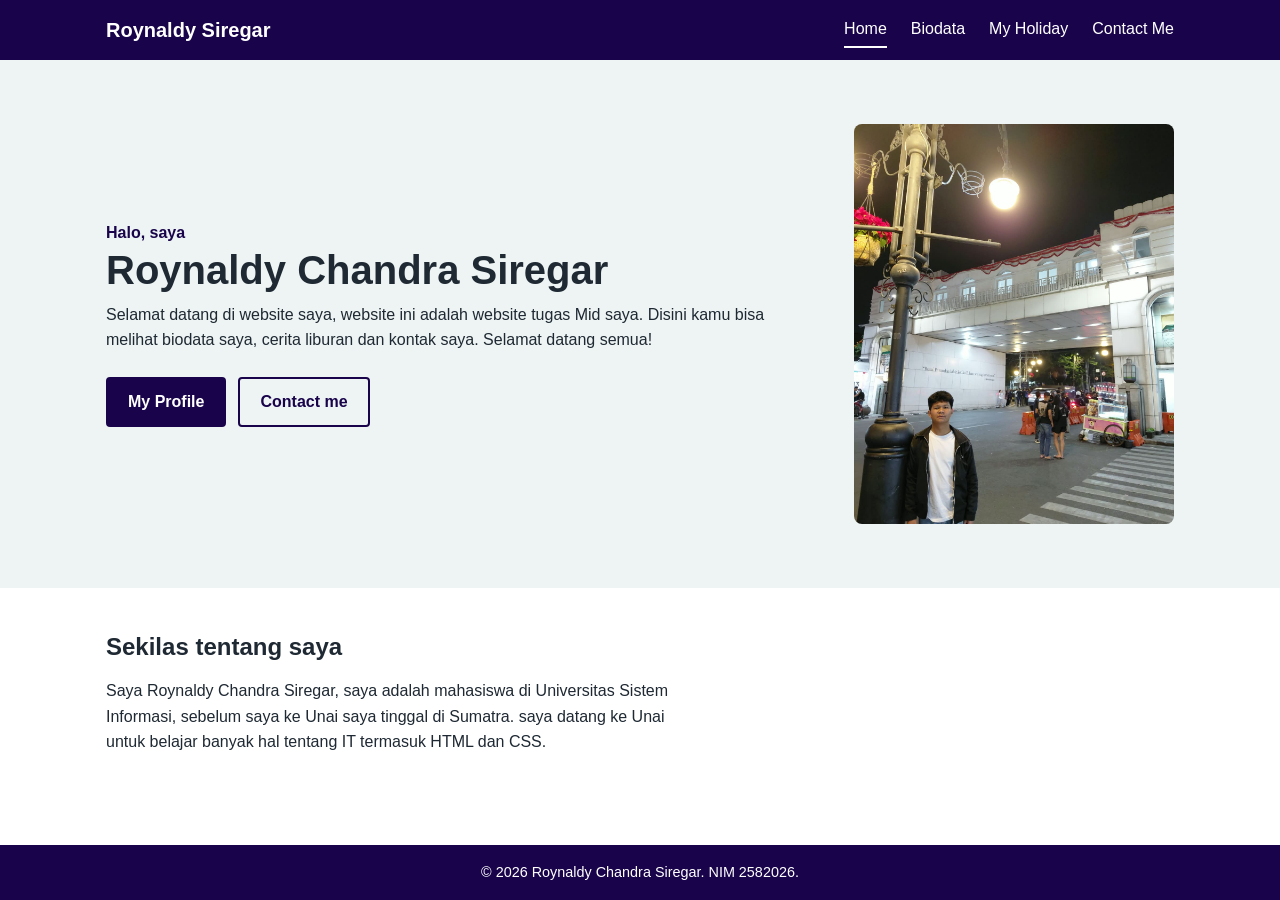
<file: index.html>
<!DOCTYPE html>
<html lang="id">
<head>
  <meta charset="UTF-8">
  <meta name="viewport" content="width=device-width, initial-scale=1.0">
  <title>Web 1 Roynaldy</title>
  <link rel="stylesheet" href="style.css">
</head>
<body>

  <header class="site-header">
    <div class="container header-inner">
      <a class="logo" href="index.html">Roynaldy Siregar</a>
      <nav>
        <ul class="nav-list">
          <li><a href="index.html" class="active">Home</a></li>
          <li><a href="biodata.html">Biodata</a></li>
          <li><a href="myHoliday.html">My Holiday</a></li>
          <li><a href="contact.html">Contact Me</a></li>
        </ul>
      </nav>
    </div>
  </header>

  <main>
    <section class="hero">
      <div class="container hero-inner">
        <div class="hero-text">
          <p class="hero-greeting">Halo, saya</p>
          <h1>Roynaldy Chandra Siregar</h1>
          <p>Selamat datang di website saya, website ini adalah website tugas Mid saya. Disini kamu bisa melihat biodata saya, cerita liburan dan kontak saya. Selamat datang semua!</p>
          <div class="button-group">
            <a class="button" href="biodata.html">My Profile</a>
            <a class="button button-outline" href="contact.html">Contact me</a>
          </div>
        </div>
        <img class="hero-image" src="profil.jpeg" alt="Foto Roy Siregar">
      </div>
    </section>

    <section class="intro">
      <div class="container">
        <h2>Sekilas tentang saya</h2>
        <p>Saya Roynaldy Chandra Siregar, saya adalah mahasiswa di Universitas Sistem Informasi, sebelum saya ke Unai saya tinggal di Sumatra.
          saya datang ke Unai untuk belajar banyak hal tentang IT termasuk HTML dan CSS.
        </p>
      </div>
    </section>
  </main>

  <footer class="site-footer">
    <div class="container">
      <p>&copy; 2026 Roynaldy Chandra Siregar. NIM 2582026.</p>
    </div>
  </footer>
</body>
</html>
</file>
<file: style.css>
* {
  box-sizing: border-box;
  margin: 0;
  padding: 0;
}

body {
  font-family: Arial, Helvetica, sans-serif;
  line-height: 1.6;
  color: #1f2933;
  background-color: #ffffff;
  min-height: 100vh;
  display: flex;
  flex-direction: column;
}

main {
  flex: 1;
}

img {
  max-width: 100%;
  height: auto;
  display: block;
}

a {
  color: inherit;
}

.container {
  width: 100%;
  max-width: 1100px;
  margin: 0 auto;
  padding: 0 1rem;
}

.site-header {
  background-color: #19044b;
  color: #ffffff;
}

.header-inner {
  display: flex;
  flex-direction: column;
  align-items: center;
  gap: 0.5rem;
  padding-top: 0.75rem;
  padding-bottom: 0.75rem;
}

.logo {
  font-size: 1.25rem;
  font-weight: bold;
  text-decoration: none;
}

.nav-list {
  display: flex;
  flex-wrap: wrap;
  justify-content: center;
  gap: 0.25rem 1rem;
  list-style: none;
}

.nav-list a {
  display: block;
  padding: 0.25rem 0;
  text-decoration: none;
  border-bottom: 2px solid transparent;
}

.nav-list a:hover,
.nav-list a.active {
  border-bottom-color: #ffffff;
}

.site-footer {
  background-color: #19044b;
  color: #ffffff;
  text-align: center;
  padding: 1rem 0;
  font-size: 0.9rem;
}

.button-group {
  display: flex;
  flex-wrap: wrap;
  gap: 0.75rem;
  margin-top: 1.5rem;
}

.button {
  display: inline-block;
  padding: 0.65rem 1.25rem;
  background-color: #19044b;
  color: #ffffff;
  border: 2px solid #19044b;
  border-radius: 4px;
  text-decoration: none;
  font-weight: bold;
}

.button:hover {
  background-color: #321478;
  border-color: #19044b;
}

.button-outline {
  background-color: transparent;
  color: #19044b;
}

.button-outline:hover {
  background-color: #19044b;
  color: #ffffff;
}

.hero {
  background-color: #eef4f3;
  padding: 2rem 0;
}

.hero-inner {
  display: flex;
  flex-direction: column;
  gap: 1.5rem;
}

.hero-greeting {
  color: #19044b;
  font-weight: bold;
}

.hero h1 {
  font-size: 1.9rem;
  line-height: 1.2;
  margin-bottom: 0.5rem;
}

.hero-image {
  width: 100%;
  max-width: 320px;
  aspect-ratio: 4 / 5;
  object-fit: cover;
  border-radius: 8px;
  margin: 0 auto;
}

.intro {
  padding: 2.5rem 0;
}

.intro h2 {
  margin-bottom: 0.75rem;
}

.intro p {
  max-width: 65ch;
  margin-bottom: 0.75rem;
}

.biodata {
  padding-top: 2rem;
  padding-bottom: 2.5rem;
}

.biodata h1 {
  margin-bottom: 1.5rem;
}

.biodata h2 {
  margin-bottom: 0.75rem;
}

.biodata section {
  margin-bottom: 2.5rem;
}

.profile {
  display: flex;
  flex-direction: column;
  align-items: center;
  gap: 1.5rem;
}

.profile-photo {
  width: 100%;
  max-width: 200px;
  aspect-ratio: 3 / 4;
  object-fit: cover;
  border-radius: 8px;
}

.profile-info {
  width: 100%;
}

.profile-info p {
  max-width: 65ch;
  margin-bottom: 0.75rem;
}

.info-list {
  display: grid;
  grid-template-columns: max-content 1fr;
  gap: 0.35rem 1rem;
  margin-bottom: 1.5rem;
}

.info-list dt {
  font-weight: bold;
}

.hobby-columns {
  display: flex;
  flex-direction: column;
  gap: 1.5rem;
}

.hobby-columns h3 {
  margin-bottom: 0.5rem;
}

.hobby-columns ol,
.hobby-columns ul {
  padding-left: 1.25rem;
}

/* Tabel akademik */
.table-wrapper {
  overflow-x: auto;
}

table {
  width: 100%;
  border-collapse: collapse;
}

caption {
  text-align: left;
  font-weight: bold;
  margin-bottom: 0.5rem;
}

th,
td {
  padding: 0.6rem 0.75rem;
  border: 1px solid #c5d3d1;
  text-align: left;
}

th {
  background-color: #19044b;
  color: #ffffff;
}

tbody tr:nth-child(even) {
  background-color: #eef4f3;
}

.holiday {
  padding-top: 2rem;
  padding-bottom: 2.5rem;
}

.holiday h1 {
  margin-bottom: 1rem;
}

.holiday-intro {
  margin-bottom: 2rem;
}

.holiday-intro p {
  max-width: 65ch;
}

.gallery {
  display: flex;
  flex-wrap: wrap;
  justify-content: center;
  align-items: flex-start;
  gap: 1rem;
}

.gallery-item {
  /* Mobile: 1 kolom */
  flex: 0 0 100%;
}

.gallery-item img {
  width: 100%;
  aspect-ratio: 4 / 3;
  object-fit: cover;
  border-radius: 8px;
}

.gallery-item figcaption {
  margin-top: 0.5rem;
  font-size: 0.95rem;
}


.contact {
  padding-top: 2rem;
  padding-bottom: 2.5rem;
}

.contact h1 {
  margin-bottom: 1rem;
}

.contact h2 {
  margin-bottom: 1rem;
}

.contact-intro {
  max-width: 65ch;
  margin-bottom: 2rem;
}

.contact-layout {
  display: flex;
  flex-direction: column;
  gap: 2.5rem;
}

.form-group {
  margin-bottom: 1rem;
}

label {
  display: block;
  font-weight: bold;
  margin-bottom: 0.35rem;
}

input,
textarea {
  width: 100%;
  padding: 0.6rem 0.75rem;
  font-family: inherit;
  font-size: 1rem;
  border: 1px solid #9aa5b1;
  border-radius: 4px;
}

input:focus,
textarea:focus {
  outline: 2px solid #19044b;
  border-color: #19044b;
}

textarea {
  resize: vertical;
}

button.button {
  width: 100%;
  font-size: 1rem;
  font-family: inherit;
  cursor: pointer;
}

.contact-list {
  list-style: none;
}

.contact-list li {
  margin-bottom: 1rem;
}

.contact-label {
  display: block;
  font-weight: bold;
}

.contact-list a {
  color: #19044b;
  word-break: break-word;
}


@media (min-width: 600px) {
  .gallery-item {
    flex: 0 0 calc((100% - 1rem) / 2);
  }
}


@media (min-width: 768px) {
  /* Header */
  .header-inner {
    flex-direction: row;
    justify-content: space-between;
  }

  .nav-list {
    gap: 0.25rem 1.5rem;
  }

  /* Home */
  .hero {
    padding: 4rem 0;
  }

  .hero-inner {
    flex-direction: row;
    align-items: center;
    justify-content: space-between;
    gap: 3rem;
  }

  .hero-text {
    flex: 1;
  }

  .hero h1 {
    font-size: 2.5rem;
  }

  .hero-image {
    flex: 0 0 320px;
    margin: 0;
  }

  /* Biodata */
  .profile {
    flex-direction: row;
    align-items: flex-start;
    gap: 2.5rem;
  }

  .profile-photo {
    flex: 0 0 200px;
  }

  .profile-info {
    flex: 1;
  }

  .hobby-columns {
    flex-direction: row;
    gap: 4rem;
  }

  /* Contact */
  .contact-layout {
    flex-direction: row;
    gap: 3rem;
  }

  .contact-form-area {
    flex: 2;
  }

  .contact-info {
    flex: 1;
  }

  button.button {
    width: auto;
  }
}

@media (min-width: 992px) {
  .gallery {
    gap: 1.5rem;
  }

  .gallery-item {
    flex: 0 0 calc((100% - 3rem) / 3);
  }
}
</file>
